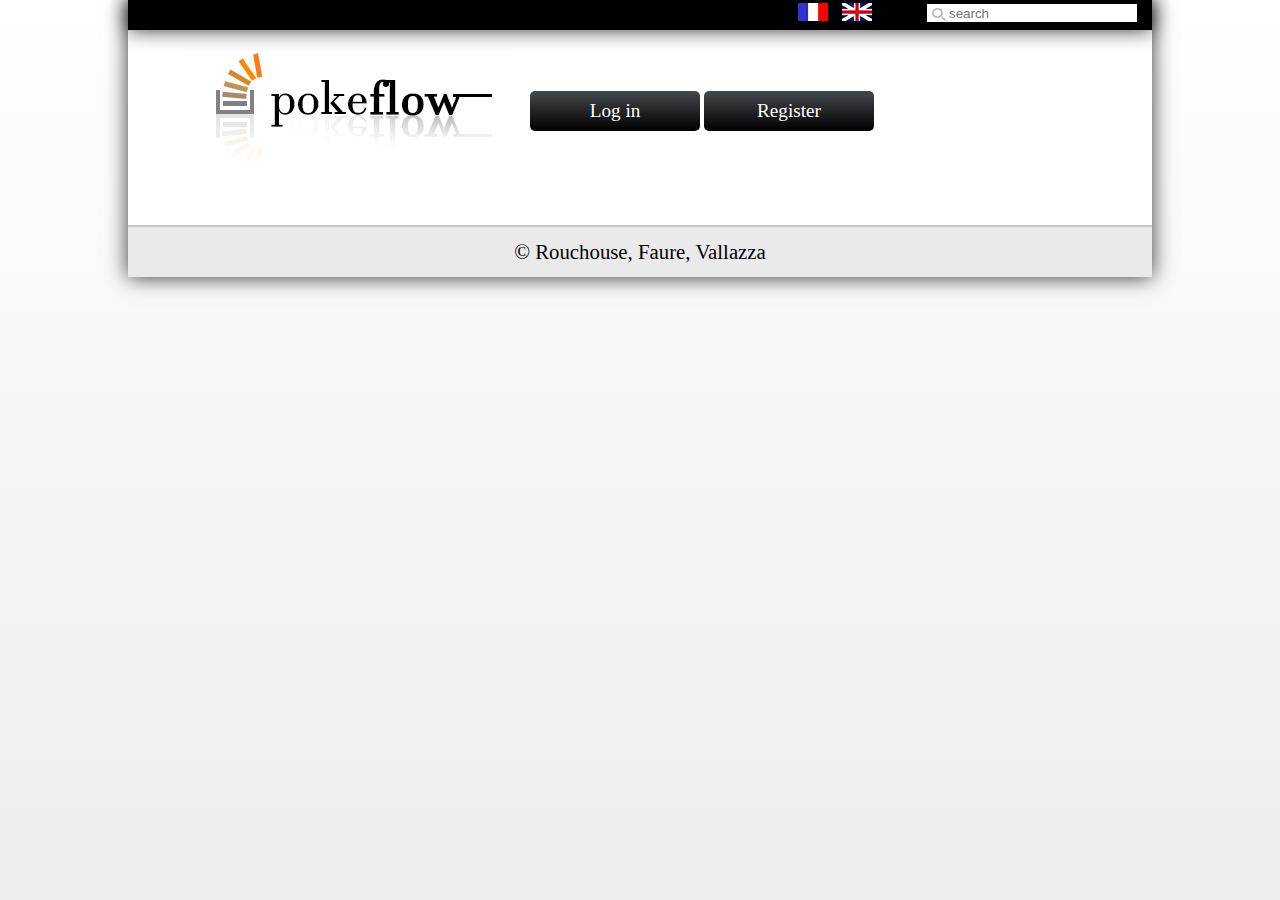
<file: Client HTMLJS/Pokeflow/en_EN/index.html>
<!DOCTYPE html>
<html>
	<head>
		<meta charset="UTF-8" />
		<!--[if lt IE 9]>
            <script src="http://html5shiv.googlecode.com/svn/trunk/html5.js"></script>
        <![endif]-->
		<title>PokéFlow</title>
		<link rel="stylesheet" href="../css/style_main.css" />
		<script src="script/jquery-2.1.0.min.js"></script>
		<script src="script/script_main.js"></script>
		<script src="script/cookies.js"></script>
		<script src="script/rest.js"></script>
		<script src="script/common.js"></script>
		<script src="script/index.js"></script>
	</head>
	<body>
	
		<header>
			<script src="header.html"></script>
			<script src="script/onload.js"></script>
		</header>
		
		<!-- Questions come here-->
		<section>
			<div id="questions">
				
			</div>
		</section>
		
		<footer>
			<p> © Rouchouse, Faure, Vallazza </p>
		</footer>
	</body>
</html>
</file>
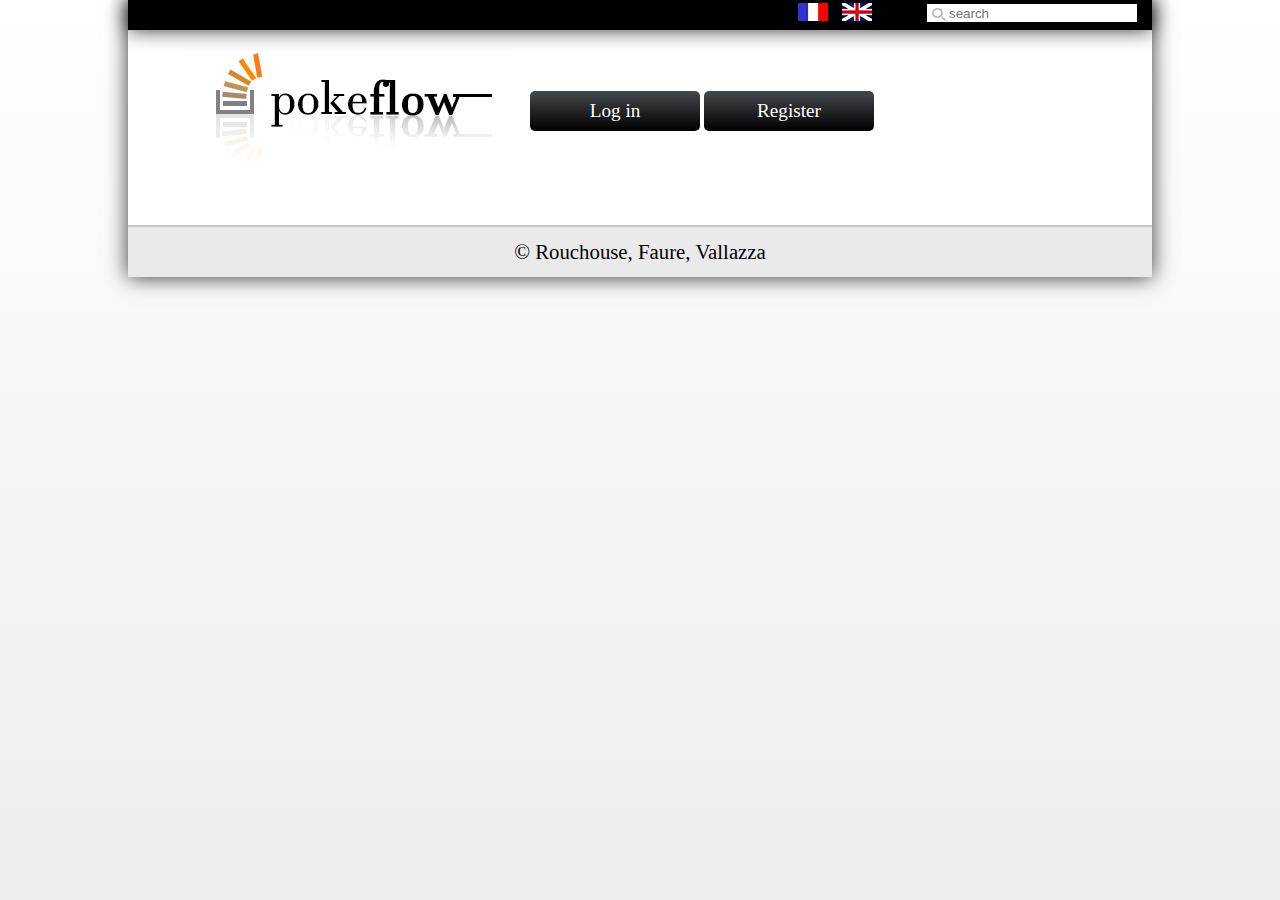
<file: Client HTMLJS/Pokeflow/en_EN/ask.html>
<!DOCTYPE html>
<html>
	<head>
		<meta charset="UTF-8" />
		<!--[if lt IE 9]>
            <script src="http://html5shiv.googlecode.com/svn/trunk/html5.js"></script>
        <![endif]-->
		<title>PokéFlow</title>
		<link rel="stylesheet" href="../css/style_main.css" />
		<link rel="stylesheet" href="../css/style_ask.css" />
		<script src="script/jquery-2.1.0.min.js"></script>
		<script src="script/script_main.js"></script>
		<script src="script/cookies.js"></script>
		<script src="script/rest.js"></script>
		<script src="script/common.js"></script>
		<script src="script/ask.js"></script>
	</head>
	<body>
	
		<header>
			<script src="header.html"></script>
			<script src="script/onload.js"></script>
		</header>
		
		<section>
			<h1>Ask a question</h1>
			<form>
				<table>
					<tr>
						<td>Subject : </td>
						<td><input type=text id="subject"></td>
					</tr>
					<tr>
						<td>Text : </td>
						<td><textarea id="text"></textarea></td>
					</tr>
					<tr>
						<td>Tags (split with a space) : </td>
						<td><input type=text id="tags"></td>
					</tr>
					<tr>
						<td colspan=2><input id="post" type="button" value="Post" onclick="ask();"></td>
					</tr>
				</table>
			</form>
			<div id="back">
				<a href="index.html">Back</a>
			</div>
		</section>
		
		<footer>
			<p> © Rouchouse, Faure, Vallazza </p>
		</footer>
		
	</body>
</html>
</file>
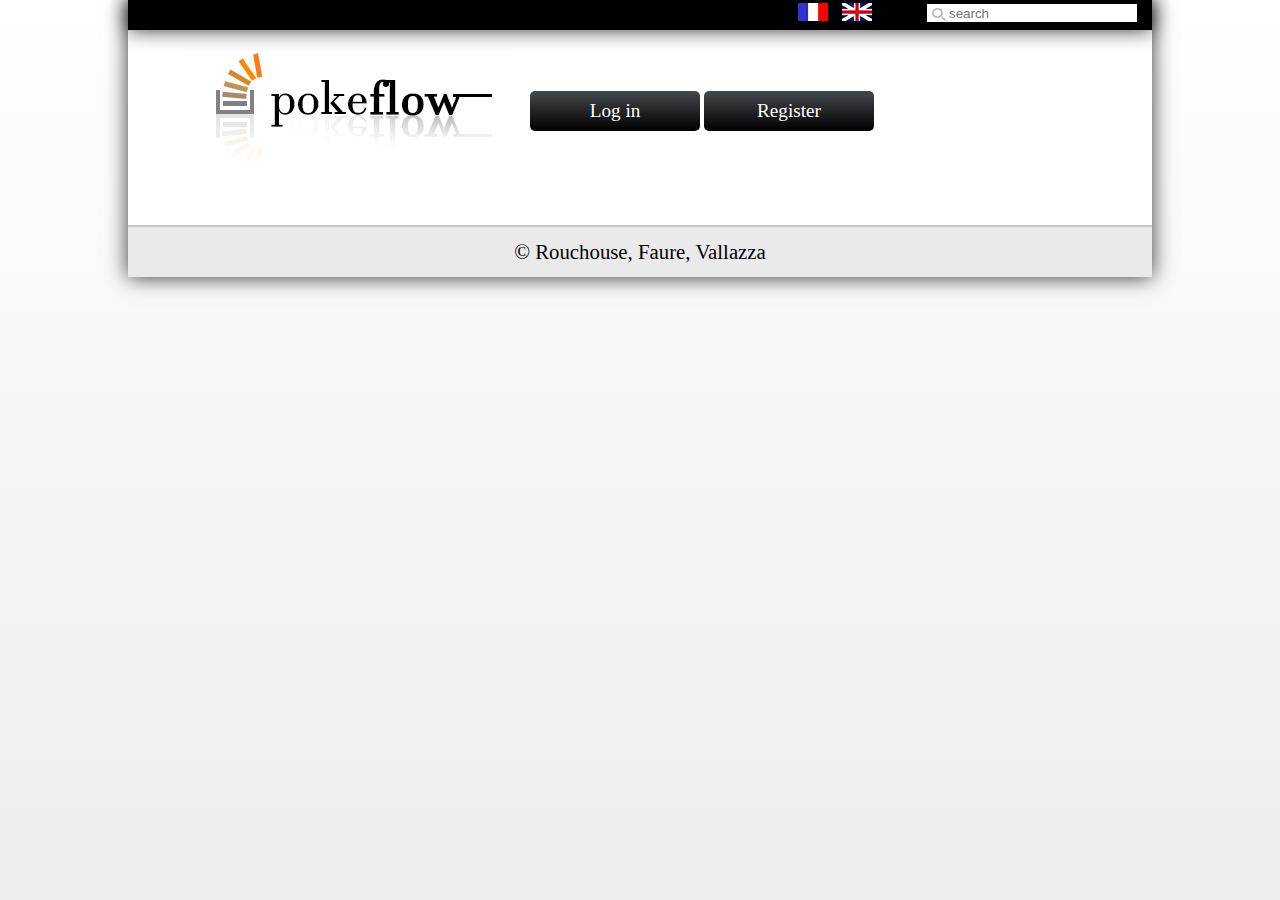
<file: Client HTMLJS/Pokeflow/en_EN/profile.html>
<!DOCTYPE html>
<html>
	<head>
		<meta charset="UTF-8" />
		<!--[if lt IE 9]>
            <script src="http://html5shiv.googlecode.com/svn/trunk/html5.js"></script>
        <![endif]-->
		<title>PokéFlow</title>
		<link rel="stylesheet" href="../css/style_profile.css" />
		<link rel="stylesheet" href="../css/style_main.css" />
		<script src="script/jquery-2.1.0.min.js"></script>
		<script src="script/script_main.js"></script>
		<script src="script/script_profile.js"></script>
		<script src="script/cookies.js"></script>
		<script src="script/rest.js"></script>
		<script src="script/common.js"></script>
		<script src="script/profile.js"></script>
	</head>
	<body>
	
		<header>
			<script src="header.html"></script>
			<script src="script/onload.js"></script>
		</header>
		
		<section>
			<div id="top">
				<h1>My profile</h1>
				<ul>
					<li>Informations</li>
					<li>Edit profile</li>
				</ul>
			</div>
			<div id="main_section_info">
				<h2 id="nickname"></h2>
				<div id="info">
					<div class="element">
						<h3 id="first_name">First name :</h3>
							<p id="firstNameP"></p>
					</div>
					<div class="element">
						<h3 id="last_name">Last name :</h3>
							<p id="lastNameP"></p>
					</div>
					<div class="element">
						<h3 id="email">Email :</h3>
							<p id="mailP"></p>
					</div>
					<div class="element">
						<h3 id="birthday">Birthdate :</h3>
							<p id="birthdayP"></p>
					</div>
					<p id="score">Score : </p>

					<div class="element">
						<h3 id="questions_asked">Questions asked : </h3>
					</div>
					<div class="element">
						<h3 id="answers_given">Answers posted : </h3>
					</div>
				</div>
			</div>
			
			<div id="main_section_edit">
				<form>
					<table>						
						<tr>
							<td>Password : </td>
							<td>
								<input type=password id="password2">
							</td>
						</tr>
						
						<tr>
							<td>First name : </td>
							<td>
								<input type=text id="firstName">
							</td>
						</tr>
						
						<tr>
							<td>Last name : </td>
							<td>
								<input type=text id="lastName">
							</td>
						</tr>
						
						<tr>
							<td>Email : </td>
							<td>
								<input type=email id="mail">
							</td>
						</tr>
						
						<tr>
							<td>Birthdate : </td>
							<td>
								<input type=date id="birthDate">
							</td>
						</tr>
						
						<tr>
							<td colspan=2>
								<input id="button" type=button value="Save modifications" onclick="update();">
							</td>
						</tr>
						
					</table>
				</form>
			</div>
			<div id="back">
				<a href="index.html">Back</a>
			</div>
		</section>
		
		<footer>
			<p> © Rouchouse, Faure, Vallazza </p>
		</footer>
		
	</body>
</html>
</file>
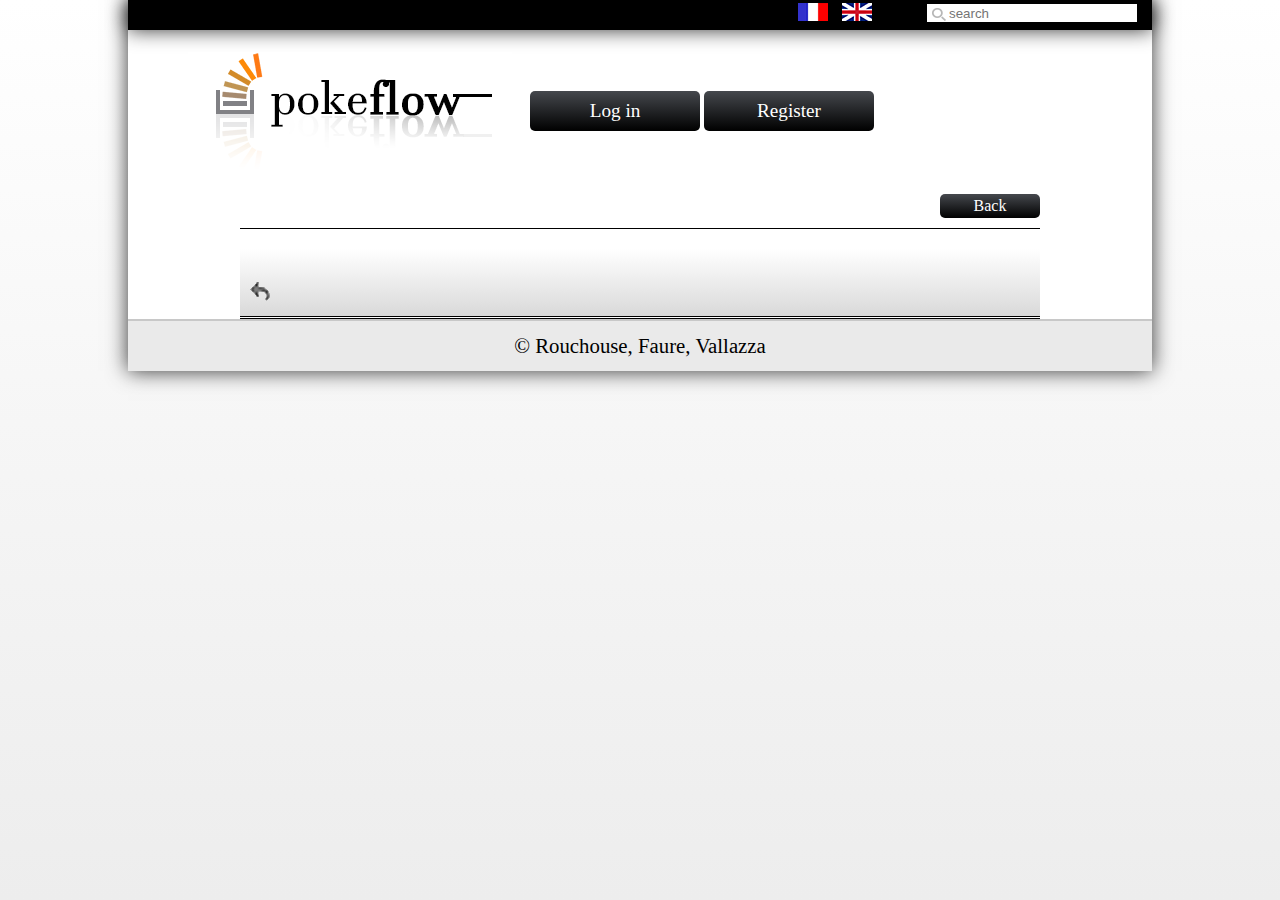
<file: Client HTMLJS/Pokeflow/en_EN/question.html>
<!DOCTYPE html>
<html>
	<head>
		<meta charset="UTF-8" />
		<!--[if lt IE 9]>
            <script src="http://html5shiv.googlecode.com/svn/trunk/html5.js"></script>
        <![endif]-->
		<title>PokéFlow</title>
		<link rel="stylesheet" href="../css/style_main.css" />
		<link rel="stylesheet" href="../css/style_question.css" />
		<script src="script/jquery-2.1.0.min.js"></script>
		<script src="script/script_main.js"></script>
		<script src="script/cookies.js"></script>
		<script src="script/rest.js"></script>
		<script src="script/common.js"></script>
		<script src="script/question.js"></script>
	</head>
	<body>
	
		<header>
			<script src="header.html"></script>
			<script src="script/onload.js"></script>
		</header>
		
		<!-- Question and answers come here-->
		<section id="mainSec">
			<div id="top">
				<p id="title"></p><p id="author"></p>
				<a href="index.html">Back</a>
			</div>
			
			<form id="addAnswer">
				<table>
					<tr>
						<td>Answer to : </td>
						<td><p id="author"></p></td>
					</tr>
					<tr>
						<td>Answer : </td>
						<td><textarea id="answer"></textarea></td>
					</tr>
					<tr>
						<td colspan=2><input id="post" type=button value="Post"></td>
					</tr>
				</table>
			</form>
			
			<div id="question">
				<div class="text">
					<p></p>
				</div>
				<div id="tags">
					<p></p>
				</div>
				<div class="edit">
					<img alt="edit" src="../img/edit.png" onclick="displayEdit();"/>
					<form>
						<textarea cols="95" rows="5"></textarea>
						<input id="postModif" type=button value="Save" onclick="edit();">
					</form>
				</div>
				<img id="reply" alt="reply" src="../img/reply.png" onclick="displayAddAnswer();" />
				<img id="delete" alt="delete" src="../img/delete.png" onclick="deletePost();" />
			</div>
			
		</section>
		
		<footer>
			<p> © Rouchouse, Faure, Vallazza </p>
		</footer>
		
	</body>
</html>
</file>
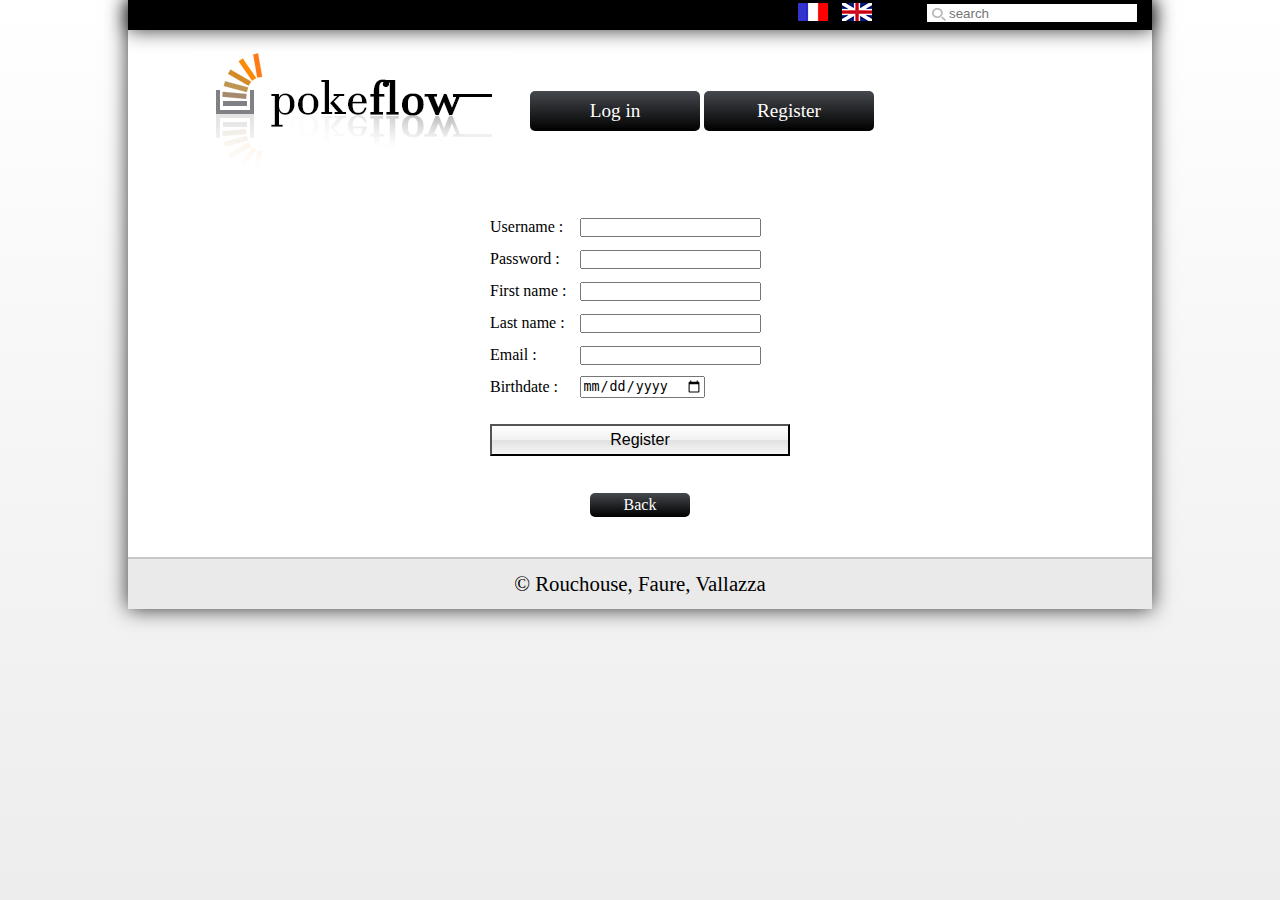
<file: Client HTMLJS/Pokeflow/en_EN/register.html>
<!DOCTYPE html>
<html>
	<head>
		<meta charset="UTF-8" />
		<!--[if lt IE 9]>
            <script src="http://html5shiv.googlecode.com/svn/trunk/html5.js"></script>
        <![endif]-->
		<title>PokéFlow</title>
		<link rel="stylesheet" href="../css/style_register.css" />
		<link rel="stylesheet" href="../css/style_main.css" />
		<script src="script/jquery-2.1.0.min.js"></script>
		<script src="script/script_main.js"></script>
		<script src="script/script_profile.js"></script>
		<script src="script/cookies.js"></script>
		<script src="script/rest.js"></script>
		<script src="script/common.js"></script>
		<script src="script/register.js"></script>
	</head>
	<body>
	
		<header>
			<script src="header.html"></script>
			<script src="script/onload.js"></script>
		</header>
			
			<div id="main_section_edit">
				<form>
					<table>
					    <tr>
							<td>Username : </td>
							<td>
								<input type=text id="username2">
							</td>
						</tr>
						<tr>
							<td>Password : </td>
							<td>
								<input type=password id="password2">
							</td>
						</tr>
						
						<tr>
							<td>First name : </td>
							<td>
								<input type=text id="firstName">
							</td>
						</tr>
						
						<tr>
							<td>Last name : </td>
							<td>
								<input type=text id="lastName">
							</td>
						</tr>
						
						<tr>
							<td>Email : </td>
							<td>
								<input type=email id="mail">
							</td>
						</tr>
						
						<tr>
							<td>Birthdate : </td>
							<td>
								<input type=date id="birthDate">
							</td>
						</tr>
						
						<tr>
							<td colspan=2>
								<input id="button" type=button value="Register" onclick="addUser();">
							</td>
						</tr>
						
					</table>
				</form>
			</div>
			<div id="back">
				<a href="index.html">Back</a>
			</div>
		</section>
		
		<footer>
			<p> © Rouchouse, Faure, Vallazza </p>
		</footer>
		
	</body>
</html>
</file>
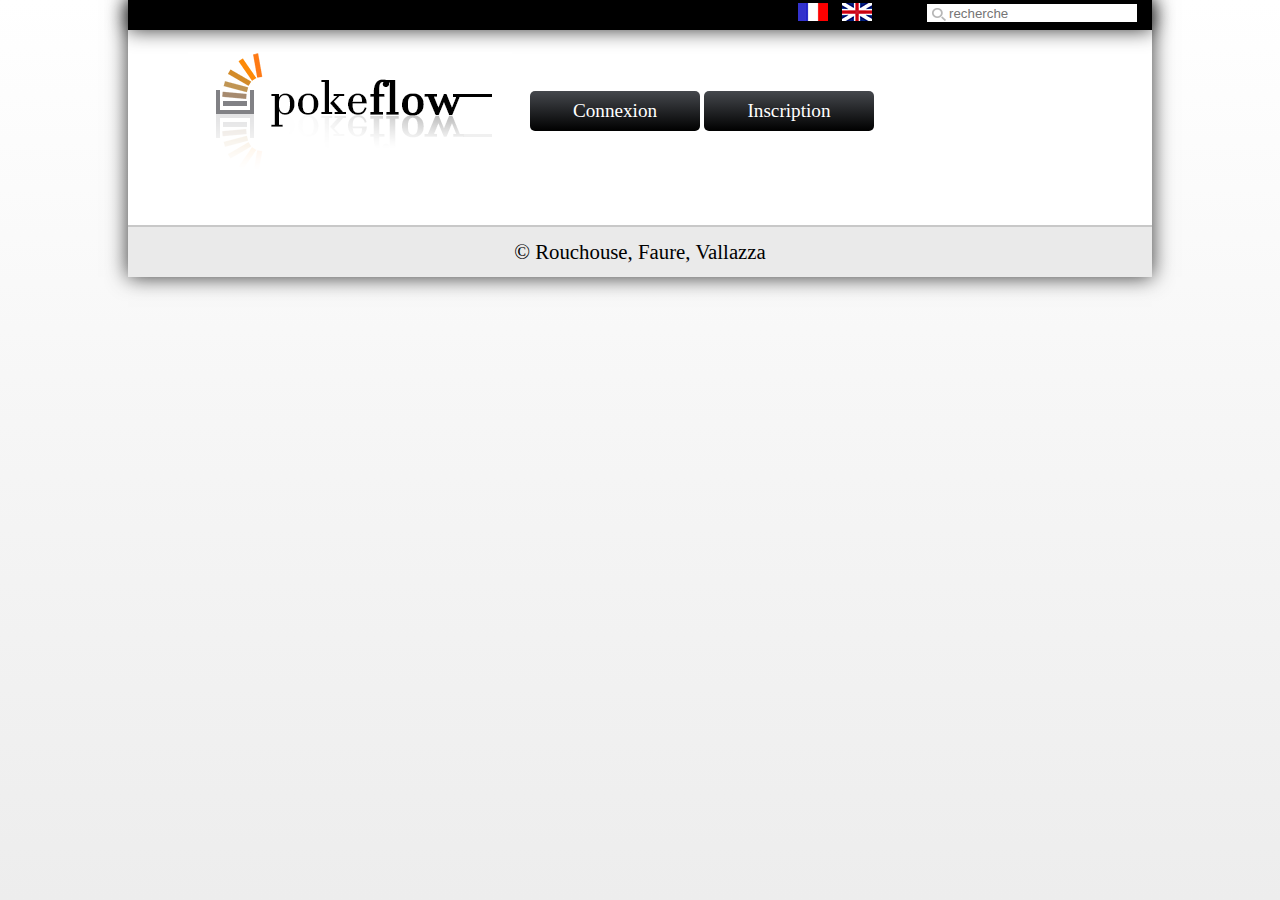
<file: Client HTMLJS/Pokeflow/fr_FR/ask.html>
<!DOCTYPE html>
<html>
	<head>
		<meta charset="UTF-8" />
		<!--[if lt IE 9]>
            <script src="http://html5shiv.googlecode.com/svn/trunk/html5.js"></script>
        <![endif]-->
		<title>PokéFlow</title>
		<link rel="stylesheet" href="../css/style_main.css" />
		<link rel="stylesheet" href="../css/style_ask.css" />
		<script src="script/jquery-2.1.0.min.js"></script>
		<script src="script/script_main.js"></script>
		<script src="script/cookies.js"></script>
		<script src="script/rest.js"></script>
		<script src="script/common.js"></script>
		<script src="script/ask.js"></script>
	</head>
	<body>
	
		<header>
			<script src="header.html"></script>
			<script src="script/onload.js"></script>
		</header>
		
		<section>
			<h1>Poser une question</h1>
			<form>
				<table>
					<tr>
						<td>Sujet : </td>
						<td><input type=text id="subject"></td>
					</tr>
					<tr>
						<td>Texte : </td>
						<td><textarea id="text"></textarea></td>
					</tr>
					<tr>
						<td>Tags (séparés par un espace) : </td>
						<td><input type=text id="tags"></td>
					</tr>
					<tr>
						<td colspan=2><input id="post" type="button" value="Poster" onclick="ask();"></td>
					</tr>
				</table>
			</form>
			<div id="back">
				<a href="index.html">Retour</a>
			</div>
		</section>
		
		<footer>
			<p> © Rouchouse, Faure, Vallazza </p>
		</footer>
		
	</body>
</html>
</file>
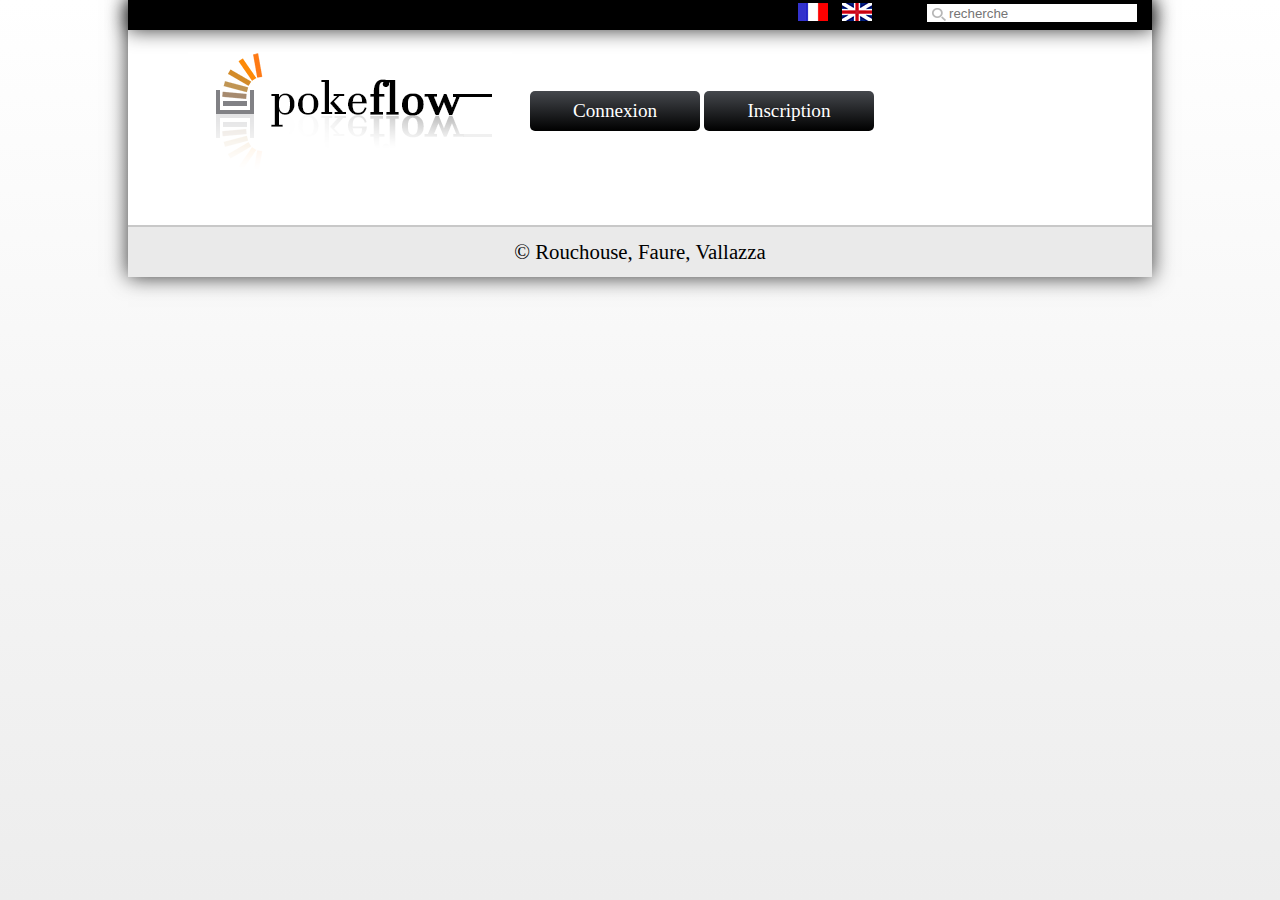
<file: Client HTMLJS/Pokeflow/fr_FR/profile.html>
<!DOCTYPE html>
<html>
	<head>
		<meta charset="UTF-8" />
		<!--[if lt IE 9]>
            <script src="http://html5shiv.googlecode.com/svn/trunk/html5.js"></script>
        <![endif]-->
		<title>PokéFlow</title>
		<link rel="stylesheet" href="../css/style_profile.css" />
		<link rel="stylesheet" href="../css/style_main.css" />
		<script src="script/jquery-2.1.0.min.js"></script>
		<script src="script/script_main.js"></script>
		<script src="script/script_profile.js"></script>
		<script src="script/cookies.js"></script>
		<script src="script/rest.js"></script>
		<script src="script/common.js"></script>
		<script src="script/profile.js"></script>
	</head>
	<body>
	
		<header>
			<script src="header.html"></script>
			<script src="script/onload.js"></script>
		</header>
		
		<section>
			<div id="top">
				<h1>Mon profil</h1>
				<ul>
					<li>Mes informations</li>
					<li>Modifier mon profil</li>
				</ul>
			</div>
			<div id="main_section_info">
				<h2 id="nickname"></h2>
				<div id="info">
					<div class="element">
						<h3 id="first_name">Prénom :</h3>
							<p id="firstNameP"></p>
					</div>
					<div class="element">
						<h3 id="last_name">Nom :</h3>
							<p id="lastNameP"></p>
					</div>
					<div class="element">
						<h3 id="email">Email :</h3>
							<p id="mailP"></p>
					</div>
					<div class="element">
						<h3 id="birthday">Date de naissance :</h3>
							<p id="birthdayP"></p>
					</div>
					<p id="score">Score : </p>

					<div class="element">
						<h3 id="questions_asked">Questions posées : </h3>
					</div>
					<div class="element">
						<h3 id="answers_given">Réponses données : </h3>
					</div>
				</div>
			</div>
			
			<div id="main_section_edit">
				<form>
					<table>						
						<tr>
							<td>Mot de passe : </td>
							<td>
								<input type=password id="password2">
							</td>
						</tr>
						
						<tr>
							<td>Prénom : </td>
							<td>
								<input type=text id="firstName">
							</td>
						</tr>
						
						<tr>
							<td>Nom : </td>
							<td>
								<input type=text id="lastName">
							</td>
						</tr>
						
						<tr>
							<td>Email : </td>
							<td>
								<input type=email id="mail">
							</td>
						</tr>
						
						<tr>
							<td>Date de naissance : </td>
							<td>
								<input type=date id="birthDate">
							</td>
						</tr>
						
						<tr>
							<td colspan=2>
								<input id="button" type=button value="Enregistrer les modifications" onclick="update();">
							</td>
						</tr>
						
					</table>
				</form>
			</div>
			<div id="back">
				<a href="index.html">Retour</a>
			</div>
		</section>
		
		<footer>
			<p> © Rouchouse, Faure, Vallazza </p>
		</footer>
		
	</body>
</html>
</file>
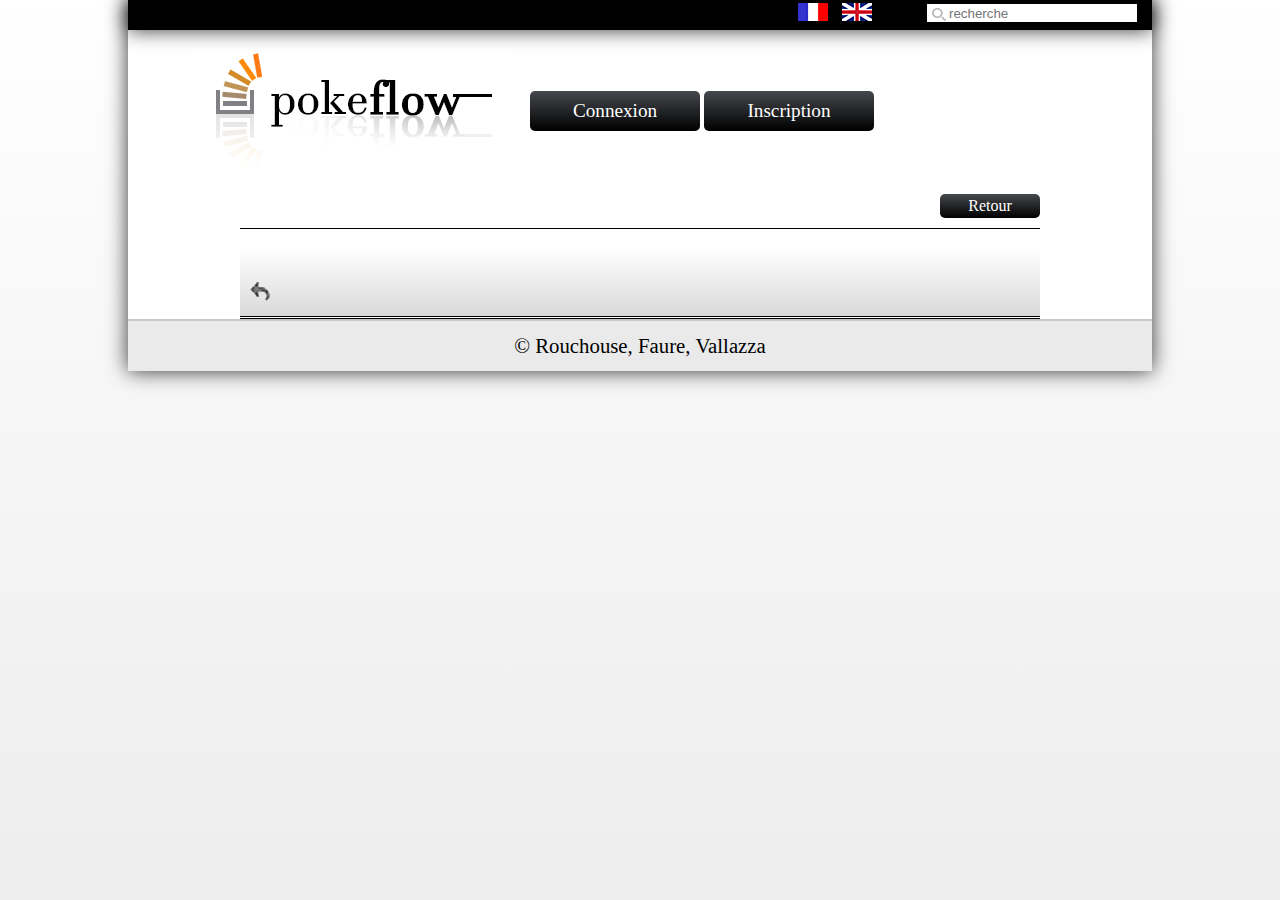
<file: Client HTMLJS/Pokeflow/fr_FR/question.html>
<!DOCTYPE html>
<html>
	<head>
		<meta charset="UTF-8" />
		<!--[if lt IE 9]>
            <script src="http://html5shiv.googlecode.com/svn/trunk/html5.js"></script>
        <![endif]-->
		<title>PokéFlow</title>
		<link rel="stylesheet" href="../css/style_main.css" />
		<link rel="stylesheet" href="../css/style_question.css" />
		<script src="script/jquery-2.1.0.min.js"></script>
		<script src="script/script_main.js"></script>
		<script src="script/cookies.js"></script>
		<script src="script/rest.js"></script>
		<script src="script/common.js"></script>
		<script src="script/question.js"></script>
	</head>
	<body>
	
		<header>
			<script src="header.html"></script>
			<script src="script/onload.js"></script>
		</header>
		
		<!-- Question and answers come here-->
		<section id="mainSec">
			<div id="top">
				<p id="title"></p><p id="author"></p>
				<a href="index.html">Retour</a>
			</div>
			
			<form id="addAnswer">
				<table>
					<tr>
						<td>Répondre à : </td>
						<td><p id="author"></p></td>
					</tr>
					<tr>
						<td>Réponse : </td>
						<td><textarea id="answer"></textarea></td>
					</tr>
					<tr>
						<td colspan=2><input id="post" type=button value="Poster"></td>
					</tr>
				</table>
			</form>
			
			<div id="question">
				<div class="text">
					<p></p>
				</div>
				<div id="tags">
					<p></p>
				</div>
				<div class="edit">
					<img alt="edit" src="../img/edit.png" onclick="displayEdit();"/>
					<form>
						<textarea cols="95" rows="5"></textarea>
						<input id="postModif" type=button value="Enregistrer" onclick="edit();">
					</form>
				</div>
				<img id="reply" alt="reply" src="../img/reply.png" onclick="displayAddAnswer();" />
				<img id="delete" alt="delete" src="../img/delete.png" onclick="deletePost();" />
			</div>
			
		</section>
		
		<footer>
			<p> © Rouchouse, Faure, Vallazza </p>
		</footer>
		
	</body>
</html>
</file>
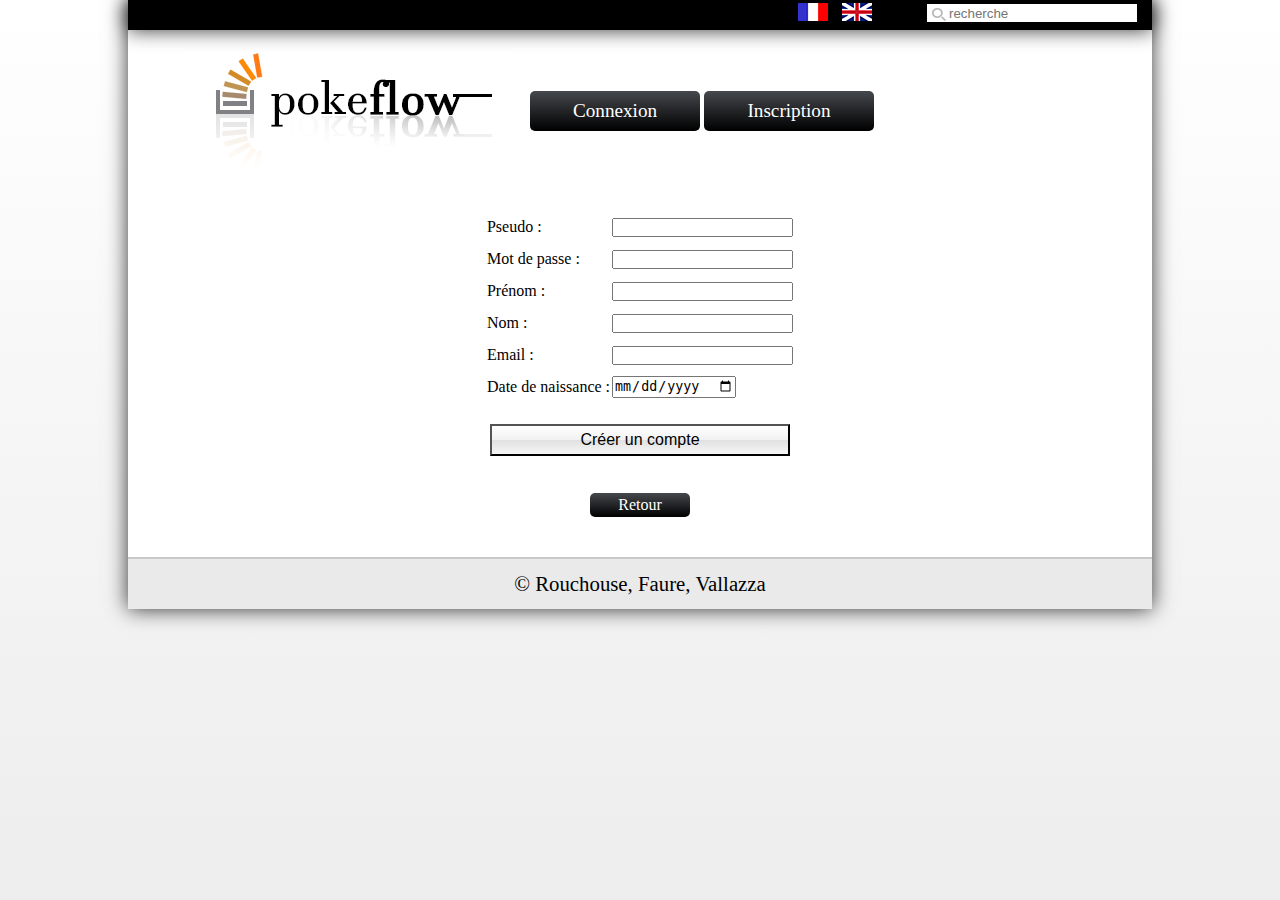
<file: Client HTMLJS/Pokeflow/fr_FR/register.html>
<!DOCTYPE html>
<html>
	<head>
		<meta charset="UTF-8" />
		<!--[if lt IE 9]>
            <script src="http://html5shiv.googlecode.com/svn/trunk/html5.js"></script>
        <![endif]-->
		<title>PokéFlow</title>
		<link rel="stylesheet" href="../css/style_register.css" />
		<link rel="stylesheet" href="../css/style_main.css" />
		<script src="script/jquery-2.1.0.min.js"></script>
		<script src="script/script_main.js"></script>
		<script src="script/script_profile.js"></script>
		<script src="script/cookies.js"></script>
		<script src="script/rest.js"></script>
		<script src="script/common.js"></script>
		<script src="script/register.js"></script>
	</head>
	<body>
	
		<header>
			<script src="header.html"></script>
			<script src="script/onload.js"></script>
		</header>
			
			<div id="main_section_edit">
				<form>
					<table>
					    <tr>
							<td>Pseudo : </td>
							<td>
								<input type=text id="username2">
							</td>
						</tr>
						<tr>
							<td>Mot de passe : </td>
							<td>
								<input type=password id="password2">
							</td>
						</tr>
						
						<tr>
							<td>Prénom : </td>
							<td>
								<input type=text id="firstName">
							</td>
						</tr>
						
						<tr>
							<td>Nom : </td>
							<td>
								<input type=text id="lastName">
							</td>
						</tr>
						
						<tr>
							<td>Email : </td>
							<td>
								<input type=email id="mail">
							</td>
						</tr>
						
						<tr>
							<td>Date de naissance : </td>
							<td>
								<input type=date id="birthDate">
							</td>
						</tr>
						
						<tr>
							<td colspan=2>
								<input id="button" type=button value="Créer un compte" onclick="addUser();">
							</td>
						</tr>
						
					</table>
				</form>
			</div>
			<div id="back">
				<a href="index.html">Retour</a>
			</div>
		</section>
		
		<footer>
			<p> © Rouchouse, Faure, Vallazza </p>
		</footer>
		
	</body>
</html>
</file>
<file: Client HTMLJS/Pokeflow/css/style_main.css>
*
{
	margin:0;
	padding:0;
}

html
{
	background: rgb(255,255,255); /* Old browsers */
	/* IE9 SVG, needs conditional override of 'filter' to 'none' */
	background: url([data-uri]);
	background: -moz-linear-gradient(top,  rgba(255,255,255,1) 0%, rgba(246,246,246,1) 47%, rgba(237,237,237,1) 100%); /* FF3.6+ */
	background: -webkit-gradient(linear, left top, left bottom, color-stop(0%,rgba(255,255,255,1)), color-stop(47%,rgba(246,246,246,1)), color-stop(100%,rgba(237,237,237,1))); /* Chrome,Safari4+ */
	background: -webkit-linear-gradient(top,  rgba(255,255,255,1) 0%,rgba(246,246,246,1) 47%,rgba(237,237,237,1) 100%); /* Chrome10+,Safari5.1+ */
	background: -o-linear-gradient(top,  rgba(255,255,255,1) 0%,rgba(246,246,246,1) 47%,rgba(237,237,237,1) 100%); /* Opera 11.10+ */
	background: -ms-linear-gradient(top,  rgba(255,255,255,1) 0%,rgba(246,246,246,1) 47%,rgba(237,237,237,1) 100%); /* IE10+ */
	background: linear-gradient(to bottom,  rgba(255,255,255,1) 0%,rgba(246,246,246,1) 47%,rgba(237,237,237,1) 100%); /* W3C */
	filter: progid:DXImageTransform.Microsoft.gradient( startColorstr='#ffffff', endColorstr='#ededed',GradientType=0 ); /* IE6-8 */
}

body
{
	width : 1024px;	
	margin : auto;
	background-color : white;
	box-shadow: 0 0 20px rgba(0, 0, 0, 0.8);
}

html
{
	background-repeat: no-repeat;
    background-attachment: fixed;
}

header
{
	height : 175px;
}

header input
{
	color: #888;
	border : solid black 1px;
	padding: 2px 5px 2px inherit;
	background: #ffffff url('../img/search.png') no-repeat 3px 2px;
	padding-left: 22px;
}

header #headImg
{
	margin-top : 22px;
	display : inline-block;
	height : 120px;
	vertical-align : middle;
	margin-left: 60px;
} 

#search
{
	height : 30px;
	background-color : black;
	box-shadow: 0 0 20px rgba(0, 0, 0, 0.8);
}

#search input
{
	margin-top : 3px;
	margin-left : 50px;
	display : inline-block;
	vertical-align : middle;
	height : 18px;
}

#search img
{
	margin-left : 10px;
}

#search #languages
{
	margin-left : 660px;
	display : inline-block;
	vertical-align : middle;
	height : 18px;
}

nav li
{
	list-style-type : none;
	display : inline-block;
	width : 150px;
	height : 40px;
	text-align : center;
	line-height : 40px;
	cursor : pointer;
	font-size : 1.2em;
	background: rgb(69,72,77); /* Old browsers */
	/* IE9 SVG, needs conditional override of 'filter' to 'none' */
	background: url([data-uri]);
	background: -moz-linear-gradient(top,  rgba(69,72,77,1) 0%, rgba(0,0,0,1) 100%); /* FF3.6+ */
	background: -webkit-gradient(linear, left top, left bottom, color-stop(0%,rgba(69,72,77,1)), color-stop(100%,rgba(0,0,0,1))); /* Chrome,Safari4+ */
	background: -webkit-linear-gradient(top,  rgba(69,72,77,1) 0%,rgba(0,0,0,1) 100%); /* Chrome10+,Safari5.1+ */
	background: -o-linear-gradient(top,  rgba(69,72,77,1) 0%,rgba(0,0,0,1) 100%); /* Opera 11.10+ */
	background: -ms-linear-gradient(top,  rgba(69,72,77,1) 0%,rgba(0,0,0,1) 100%); /* IE10+ */
	background: linear-gradient(to bottom,  rgba(69,72,77,1) 0%,rgba(0,0,0,1) 100%); /* W3C */
	filter: progid:DXImageTransform.Microsoft.gradient( startColorstr='#45484d', endColorstr='#000000',GradientType=0 ); /* IE6-8 */
	color : white;
	padding : 0px 10px 0px 10px;
	border-radius : 5px; 
	position : relative;
}

nav
{
	margin-top : 20px;
	display : inline-block;
	vertical-align : middle;
	height : 30px;
	margin-left : 18px;
	height : 40px;
}


#loginBox
{
	display : none;
	position : absolute;
	background-color : white;
	left: 391px;
	top: 134px;
	background: #FFF;
	border: solid 1px #BBBBBB;
	border-radius: 5px;
	box-shadow: 0px 0px 15px #999;
	padding-top : 10px;
	padding-bottom : 10px;
	width : 200px;
	text-align : center;
	z-Index : 10;
}

#loginBox  p:first-child
{
	margin-top: 0px;
}

#loginBox  p, .send
{
	margin-top : 10px;
}

#arrow 
{
	border-left: 11px solid transparent;
	border-right: 11px solid transparent;
	border-bottom: 11px solid #FFF;
	position: absolute;
	left: 88px;
	top: -11px;
}

#loginBox input
{
	background: rgb(246,246,246); 
}

.send, .close
{
	border : solid 1px #BBBBBB;
	background-color : white;
	border-radius : 5px;
	cursor : pointer;
}

.close
{
	margin : auto;
	width : 150px;
	padding : 3px;
}

.send
{	
	width : 158px;
	padding : 4px;
	font-weight : bold;
}

section #questions
{
	width : 800px;
	margin : auto;
	padding-bottom : 50px;
}

section .questionBlock
{
	width : 800px;
	height : 75px;	
	background: rgb(255,255,255); /* Old browsers */
	/* IE9 SVG, needs conditional override of 'filter' to 'none' */
	background: url([data-uri]);
	background: -moz-linear-gradient(top,  rgba(255,255,255,1) 0%, rgba(248,248,248,1) 100%); /* FF3.6+ */
	background: -webkit-gradient(linear, left top, left bottom, color-stop(0%,rgba(255,255,255,1)), color-stop(100%,rgba(248,248,248,1))); /* Chrome,Safari4+ */
	background: -webkit-linear-gradient(top,  rgba(255,255,255,1) 0%,rgba(248,248,248,1) 100%); /* Chrome10+,Safari5.1+ */
	background: -o-linear-gradient(top,  rgba(255,255,255,1) 0%,rgba(248,248,248,1) 100%); /* Opera 11.10+ */
	background: -ms-linear-gradient(top,  rgba(255,255,255,1) 0%,rgba(248,248,248,1) 100%); /* IE10+ */
	background: linear-gradient(to bottom,  rgba(255,255,255,1) 0%,rgba(248,248,248,1) 100%); /* W3C */
	filter: progid:DXImageTransform.Microsoft.gradient( startColorstr='#ffffff', endColorstr='#f8f8f8',GradientType=0 ); /* IE6-8 */
	margin-top : 8px;
	box-shadow: 0 2px 2px rgba(0, 0, 0, 0.5);
}

section .questionBlock p
{
	display : inline-block;
	vertical-align : top;
}

section .question
{
	width : 65%;
	margin-left : 20px;
	font-weight : bold;
	color : #3c3c3c;
	margin-top : 16px;
	font-size : 1.1em;
	text-align : justify;
	max-height : 40px;
	text-overflow: ellipsis; 
}

section .question:hover
{
	color : #afafaf;
}

section .author
{
	margin-left : 500px;
	width : 150px;
	color : #8a8a8a;
}

section .date
{
	margin-left : 10px;
	color : #a0a0a0;
}

.votesNb, .answersNb
{
	width : 75px;
	text-align : center;
	margin-top : 18px;
}

section .answersNb
{
	border-right : gray solid 1px;
}

footer
{
	background-color : #eaeaea;
	height : 50px;
	font-size : 1.3em;
	text-align : center;
	line-height : 50px;
	border-top : solid 2px #c8c8c8; 
}
</file>
<file: Client HTMLJS/Pokeflow/css/style_ask.css>
h1
{
	text-align : center;
}

section form
{
	width : 780px;
	margin : auto;
	
	padding : 10px;
	background: rgb(255,255,255); /* Old browsers */
	/* IE9 SVG, needs conditional override of 'filter' to 'none' */
	background: url([data-uri]);
	background: -moz-linear-gradient(top,  rgba(255,255,255,1) 0%, rgba(248,248,248,1) 100%); /* FF3.6+ */
	background: -webkit-gradient(linear, left top, left bottom, color-stop(0%,rgba(255,255,255,1)), color-stop(100%,rgba(248,248,248,1))); /* Chrome,Safari4+ */
	background: -webkit-linear-gradient(top,  rgba(255,255,255,1) 0%,rgba(248,248,248,1) 100%); /* Chrome10+,Safari5.1+ */
	background: -o-linear-gradient(top,  rgba(255,255,255,1) 0%,rgba(248,248,248,1) 100%); /* Opera 11.10+ */
	background: -ms-linear-gradient(top,  rgba(255,255,255,1) 0%,rgba(248,248,248,1) 100%); /* IE10+ */
	background: linear-gradient(to bottom,  rgba(255,255,255,1) 0%,rgba(248,248,248,1) 100%); /* W3C */
	filter: progid:DXImageTransform.Microsoft.gradient( startColorstr='#ffffff', endColorstr='#f8f8f8',GradientType=0 ); /* IE6-8 */
	margin-top : 8px;
	box-shadow: 0 2px 2px rgba(0, 0, 0, 0.5);
}

section
{
	padding-bottom : 25px;
}

section #back
{
	width : 100px;
	color : white;
	background: rgb(69,72,77); /* Old browsers */
	/* IE9 SVG, needs conditional override of 'filter' to 'none' */
	background: url([data-uri]);
	background: -moz-linear-gradient(top,  rgba(69,72,77,1) 0%, rgba(0,0,0,1) 100%); /* FF3.6+ */
	background: -webkit-gradient(linear, left top, left bottom, color-stop(0%,rgba(69,72,77,1)), color-stop(100%,rgba(0,0,0,1))); /* Chrome,Safari4+ */
	background: -webkit-linear-gradient(top,  rgba(69,72,77,1) 0%,rgba(0,0,0,1) 100%); /* Chrome10+,Safari5.1+ */
	background: -o-linear-gradient(top,  rgba(69,72,77,1) 0%,rgba(0,0,0,1) 100%); /* Opera 11.10+ */
	background: -ms-linear-gradient(top,  rgba(69,72,77,1) 0%,rgba(0,0,0,1) 100%); /* IE10+ */
	background: linear-gradient(to bottom,  rgba(69,72,77,1) 0%,rgba(0,0,0,1) 100%); /* W3C */
	filter: progid:DXImageTransform.Microsoft.gradient( startColorstr='#45484d', endColorstr='#000000',GradientType=0 ); /* IE6-8 */
	text-align : center;
	padding : 3px 0px 3px 0px;
	margin : auto;
	border-radius : 5px;
	margin-top : 25px;
}

section #back  a
{
	color : white;
	text-decoration : none;
}

td:first-child
{
	text-align : right;
}

td
{
	padding : 10px 0px 10px 0px;
}

section form input, section textarea
{	
	margin-left : 20px;
	height : 25px;
	border: solid 1px #BBBBBB;
	border-radius : 5px;
}

section form input:not(#post), section textarea
{
	width : 550px;
}

section textarea
{
	min-height : 100px;
	max-width : 550px;
}

section form #post
{
	width : 150px;
	font-size : 1em;
	background: rgb(255,255,255); /* Old browsers */
	/* IE9 SVG, needs conditional override of 'filter' to 'none' */
	background: url([data-uri]);
	background: -moz-linear-gradient(top,  rgba(255,255,255,1) 0%, rgba(241,241,241,1) 50%, rgba(225,225,225,1) 51%, rgba(246,246,246,1) 100%); /* FF3.6+ */
	background: -webkit-gradient(linear, left top, left bottom, color-stop(0%,rgba(255,255,255,1)), color-stop(50%,rgba(241,241,241,1)), color-stop(51%,rgba(225,225,225,1)), color-stop(100%,rgba(246,246,246,1))); /* Chrome,Safari4+ */
	background: -webkit-linear-gradient(top,  rgba(255,255,255,1) 0%,rgba(241,241,241,1) 50%,rgba(225,225,225,1) 51%,rgba(246,246,246,1) 100%); /* Chrome10+,Safari5.1+ */
	background: -o-linear-gradient(top,  rgba(255,255,255,1) 0%,rgba(241,241,241,1) 50%,rgba(225,225,225,1) 51%,rgba(246,246,246,1) 100%); /* Opera 11.10+ */
	background: -ms-linear-gradient(top,  rgba(255,255,255,1) 0%,rgba(241,241,241,1) 50%,rgba(225,225,225,1) 51%,rgba(246,246,246,1) 100%); /* IE10+ */
	background: linear-gradient(to bottom,  rgba(255,255,255,1) 0%,rgba(241,241,241,1) 50%,rgba(225,225,225,1) 51%,rgba(246,246,246,1) 100%); /* W3C */
	filter: progid:DXImageTransform.Microsoft.gradient( startColorstr='#ffffff', endColorstr='#f6f6f6',GradientType=0 ); /* IE6-8 */
	cursor : pointer;
}
</file>
<file: Client HTMLJS/Pokeflow/css/style_profile.css>
#top, h2, #score
{
	text-align : center;
}

#top
{
	
	width : 800px;
	margin:auto;
}

h1
{
	padding-bottom : 20px;
	font-size : 2em;
}

#top li
{
	width : 250px;
	display : inline-block;
	cursor : pointer;
	height : 30px;
	text-align : center;
	line-height : 30px;
	font-size : 1.2em;
	background: rgb(255,255,255); /* Old browsers */
	/* IE9 SVG, needs conditional override of 'filter' to 'none' */
	background: url([data-uri]);
	background: -moz-linear-gradient(top,  rgba(255,255,255,1) 0%, rgba(241,241,241,1) 50%, rgba(225,225,225,1) 51%, rgba(246,246,246,1) 100%); /* FF3.6+ */
	background: -webkit-gradient(linear, left top, left bottom, color-stop(0%,rgba(255,255,255,1)), color-stop(50%,rgba(241,241,241,1)), color-stop(51%,rgba(225,225,225,1)), color-stop(100%,rgba(246,246,246,1))); /* Chrome,Safari4+ */
	background: -webkit-linear-gradient(top,  rgba(255,255,255,1) 0%,rgba(241,241,241,1) 50%,rgba(225,225,225,1) 51%,rgba(246,246,246,1) 100%); /* Chrome10+,Safari5.1+ */
	background: -o-linear-gradient(top,  rgba(255,255,255,1) 0%,rgba(241,241,241,1) 50%,rgba(225,225,225,1) 51%,rgba(246,246,246,1) 100%); /* Opera 11.10+ */
	background: -ms-linear-gradient(top,  rgba(255,255,255,1) 0%,rgba(241,241,241,1) 50%,rgba(225,225,225,1) 51%,rgba(246,246,246,1) 100%); /* IE10+ */
	background: linear-gradient(to bottom,  rgba(255,255,255,1) 0%,rgba(241,241,241,1) 50%,rgba(225,225,225,1) 51%,rgba(246,246,246,1) 100%); /* W3C */
	filter: progid:DXImageTransform.Microsoft.gradient( startColorstr='#ffffff', endColorstr='#f6f6f6',GradientType=0 ); /* IE6-8 */
	box-shadow: 0 2px 2px rgba(0, 0, 0, 0.5);
	color : black;
	padding : 0px 10px 0px 10px;
	position : relative;
}

#top li:last-child
{
	margin-left : 50px;
}

#top li:hover
{
	box-shadow: 0 5px 5px rgba(0, 0, 0, 0.5);
}

#main_section_info, #main_section_edit
{
	width : 800px;
	margin : auto;
	margin-top : 20px;
}


#main_section_info #info a
{
	display : block;
	text-decoration : none;
	color : black;
}

section #back  a
{
	color : white;
	text-decoration : none;
}

#main_section_info #info p, #main_section_info #info a
{
	margin-top : 5px;
	margin-left : 25px;
}

footer
{
	margin-top : 40px;
}

#score
{
	font-weight : bold;
	font-size : 1.5em;
	padding-top : 20px;
}

#main_section_info .element, table
{
	padding : 5px;
	background: rgb(255,255,255); /* Old browsers */
	/* IE9 SVG, needs conditional override of 'filter' to 'none' */
	background: url([data-uri]);
	background: -moz-linear-gradient(top,  rgba(255,255,255,1) 0%, rgba(248,248,248,1) 100%); /* FF3.6+ */
	background: -webkit-gradient(linear, left top, left bottom, color-stop(0%,rgba(255,255,255,1)), color-stop(100%,rgba(248,248,248,1))); /* Chrome,Safari4+ */
	background: -webkit-linear-gradient(top,  rgba(255,255,255,1) 0%,rgba(248,248,248,1) 100%); /* Chrome10+,Safari5.1+ */
	background: -o-linear-gradient(top,  rgba(255,255,255,1) 0%,rgba(248,248,248,1) 100%); /* Opera 11.10+ */
	background: -ms-linear-gradient(top,  rgba(255,255,255,1) 0%,rgba(248,248,248,1) 100%); /* IE10+ */
	background: linear-gradient(to bottom,  rgba(255,255,255,1) 0%,rgba(248,248,248,1) 100%); /* W3C */
	filter: progid:DXImageTransform.Microsoft.gradient( startColorstr='#ffffff', endColorstr='#f8f8f8',GradientType=0 ); /* IE6-8 */
	margin-top : 8px;
	box-shadow: 0 2px 2px rgba(0, 0, 0, 0.5);
}

section #back
{
	width : 100px;
	color : white;
	background: rgb(69,72,77); /* Old browsers */
	/* IE9 SVG, needs conditional override of 'filter' to 'none' */
	background: url([data-uri]);
	background: -moz-linear-gradient(top,  rgba(69,72,77,1) 0%, rgba(0,0,0,1) 100%); /* FF3.6+ */
	background: -webkit-gradient(linear, left top, left bottom, color-stop(0%,rgba(69,72,77,1)), color-stop(100%,rgba(0,0,0,1))); /* Chrome,Safari4+ */
	background: -webkit-linear-gradient(top,  rgba(69,72,77,1) 0%,rgba(0,0,0,1) 100%); /* Chrome10+,Safari5.1+ */
	background: -o-linear-gradient(top,  rgba(69,72,77,1) 0%,rgba(0,0,0,1) 100%); /* Opera 11.10+ */
	background: -ms-linear-gradient(top,  rgba(69,72,77,1) 0%,rgba(0,0,0,1) 100%); /* IE10+ */
	background: linear-gradient(to bottom,  rgba(69,72,77,1) 0%,rgba(0,0,0,1) 100%); /* W3C */
	filter: progid:DXImageTransform.Microsoft.gradient( startColorstr='#45484d', endColorstr='#000000',GradientType=0 ); /* IE6-8 */
	text-align : center;
	padding : 3px 0px 3px 0px;
	margin : auto;
	border-radius : 5px;
}

input
{
	border-radius : 4px;
	width : 200px;
	margin-left :25px;
	background: rgb(246,246,246); /* Old browsers */
}

#main_section_edit, #main_section_info
{
	margin-bottom: 20px;
}

#main_section_edit
{
	display : none;
}

table
{
	margin:auto;
	padding: 15px 200px 15px 200px;
}

td
{
	height : 30px;
}

tr:last-child
{
	text-align : center;
}

#button
{
	width : 300px;
	font-size : 1em;
	background: rgb(255,255,255); /* Old browsers */
	/* IE9 SVG, needs conditional override of 'filter' to 'none' */
	background: url([data-uri]);
	background: -moz-linear-gradient(top,  rgba(255,255,255,1) 0%, rgba(241,241,241,1) 50%, rgba(225,225,225,1) 51%, rgba(246,246,246,1) 100%); /* FF3.6+ */
	background: -webkit-gradient(linear, left top, left bottom, color-stop(0%,rgba(255,255,255,1)), color-stop(50%,rgba(241,241,241,1)), color-stop(51%,rgba(225,225,225,1)), color-stop(100%,rgba(246,246,246,1))); /* Chrome,Safari4+ */
	background: -webkit-linear-gradient(top,  rgba(255,255,255,1) 0%,rgba(241,241,241,1) 50%,rgba(225,225,225,1) 51%,rgba(246,246,246,1) 100%); /* Chrome10+,Safari5.1+ */
	background: -o-linear-gradient(top,  rgba(255,255,255,1) 0%,rgba(241,241,241,1) 50%,rgba(225,225,225,1) 51%,rgba(246,246,246,1) 100%); /* Opera 11.10+ */
	background: -ms-linear-gradient(top,  rgba(255,255,255,1) 0%,rgba(241,241,241,1) 50%,rgba(225,225,225,1) 51%,rgba(246,246,246,1) 100%); /* IE10+ */
	background: linear-gradient(to bottom,  rgba(255,255,255,1) 0%,rgba(241,241,241,1) 50%,rgba(225,225,225,1) 51%,rgba(246,246,246,1) 100%); /* W3C */
	filter: progid:DXImageTransform.Microsoft.gradient( startColorstr='#ffffff', endColorstr='#f6f6f6',GradientType=0 ); /* IE6-8 */
	padding : 5px 0px 5px 0px;
	margin-top : 20px;
}
</file>
<file: Client HTMLJS/Pokeflow/css/style_question.css>
section
{
	width : 800px;
	margin : auto;
	margin-top : 30px;
}

section #title
{
	font-size : 2em;
}

section #author
{
	padding-left: 50px;
	font-size : 1.7em;
	font-style : italic;
}

section #question, section .answer
{
	margin-top : 20px;
	padding : 10px;
	border-bottom : double 1px;
}

section #question
{
	border-bottom : double 3px;
}

section #question
{
	background: rgb(255,255,255); /* Old browsers */
	/* IE9 SVG, needs conditional override of 'filter' to 'none' */
	background: url([data-uri]);
	background: -moz-linear-gradient(top,  rgba(255,255,255,1) 0%, rgba(217,217,217,1) 100%); /* FF3.6+ */
	background: -webkit-gradient(linear, left top, left bottom, color-stop(0%,rgba(255,255,255,1)), color-stop(100%,rgba(217,217,217,1))); /* Chrome,Safari4+ */
	background: -webkit-linear-gradient(top,  rgba(255,255,255,1) 0%,rgba(217,217,217,1) 100%); /* Chrome10+,Safari5.1+ */
	background: -o-linear-gradient(top,  rgba(255,255,255,1) 0%,rgba(217,217,217,1) 100%); /* Opera 11.10+ */
	background: -ms-linear-gradient(top,  rgba(255,255,255,1) 0%,rgba(217,217,217,1) 100%); /* IE10+ */
	background: linear-gradient(to bottom,  rgba(255,255,255,1) 0%,rgba(217,217,217,1) 100%); /* W3C */
	filter: progid:DXImageTransform.Microsoft.gradient( startColorstr='#ffffff', endColorstr='#d9d9d9',GradientType=0 ); /* IE6-8 */
}

section .answer:last-child
{
	border : none;
}

section .vote, section .text
{
	display : inline-block;
	vertical-align : top;
	
}

section .vote 
{
	text-align : center;
	width : 100px;
}

section .text
{
	width : 676px;
	text-align : justify;
}

section #top *
{
	display : inline-block;
} 

section #top
{
	border-bottom : solid 1px;
	padding-bottom : 5px;
	position : relative;
}

section #top a
{
	position : absolute;
	margin-left : 250px;
	right : 0px;
	bottom : 10px;
	width : 100px;
	color : white;
	background: rgb(69,72,77); /* Old browsers */
	/* IE9 SVG, needs conditional override of 'filter' to 'none' */
	background: url([data-uri]);
	background: -moz-linear-gradient(top,  rgba(69,72,77,1) 0%, rgba(0,0,0,1) 100%); /* FF3.6+ */
	background: -webkit-gradient(linear, left top, left bottom, color-stop(0%,rgba(69,72,77,1)), color-stop(100%,rgba(0,0,0,1))); /* Chrome,Safari4+ */
	background: -webkit-linear-gradient(top,  rgba(69,72,77,1) 0%,rgba(0,0,0,1) 100%); /* Chrome10+,Safari5.1+ */
	background: -o-linear-gradient(top,  rgba(69,72,77,1) 0%,rgba(0,0,0,1) 100%); /* Opera 11.10+ */
	background: -ms-linear-gradient(top,  rgba(69,72,77,1) 0%,rgba(0,0,0,1) 100%); /* IE10+ */
	background: linear-gradient(to bottom,  rgba(69,72,77,1) 0%,rgba(0,0,0,1) 100%); /* W3C */
	filter: progid:DXImageTransform.Microsoft.gradient( startColorstr='#45484d', endColorstr='#000000',GradientType=0 ); /* IE6-8 */
	text-align : center;
	text-decoration : none;
	padding : 3px 0px 3px 0px;
	border-radius : 5px;
}

section #question #tags
{
	text-align : right;
	margin-top : 5px;
	color : #a0a0a0;
}

section textarea
{
	max-width : 775px;
	max-height : 100px;
}

section form
{
	display: none;
}

section .edit
{
	display: none;
}

section .edit img
{
	cursor : pointer;
}

#delete
{
	display: none;
	cursor : pointer;
}

#reply
{
	cursor: pointer;
}

#addAnswer
{
	display: none;
}

#addAnswer td:first-child
{
	text-align : right;
}

#addAnswer td
{
	padding : 10px 0px 10px 0px;
}

#addAnswer input, #addAnswer textarea, #postModif
{	
	margin-left : 20px;
	height : 25px;
	border: solid 1px #BBBBBB;
	border-radius : 5px;
}

#addAnswer input, #addAnswer textarea
{
	width : 550px;
}

#addAnswer textarea
{
	min-height : 100px;
	max-width : 550px;
}

#addAnswer #post, #postModif
{
	width : 150px;
	font-size : 1em;
	background: rgb(255,255,255); /* Old browsers */
	/* IE9 SVG, needs conditional override of 'filter' to 'none' */
	background: url([data-uri]);
	background: -moz-linear-gradient(top,  rgba(255,255,255,1) 0%, rgba(241,241,241,1) 50%, rgba(225,225,225,1) 51%, rgba(246,246,246,1) 100%); /* FF3.6+ */
	background: -webkit-gradient(linear, left top, left bottom, color-stop(0%,rgba(255,255,255,1)), color-stop(50%,rgba(241,241,241,1)), color-stop(51%,rgba(225,225,225,1)), color-stop(100%,rgba(246,246,246,1))); /* Chrome,Safari4+ */
	background: -webkit-linear-gradient(top,  rgba(255,255,255,1) 0%,rgba(241,241,241,1) 50%,rgba(225,225,225,1) 51%,rgba(246,246,246,1) 100%); /* Chrome10+,Safari5.1+ */
	background: -o-linear-gradient(top,  rgba(255,255,255,1) 0%,rgba(241,241,241,1) 50%,rgba(225,225,225,1) 51%,rgba(246,246,246,1) 100%); /* Opera 11.10+ */
	background: -ms-linear-gradient(top,  rgba(255,255,255,1) 0%,rgba(241,241,241,1) 50%,rgba(225,225,225,1) 51%,rgba(246,246,246,1) 100%); /* IE10+ */
	background: linear-gradient(to bottom,  rgba(255,255,255,1) 0%,rgba(241,241,241,1) 50%,rgba(225,225,225,1) 51%,rgba(246,246,246,1) 100%); /* W3C */
	filter: progid:DXImageTransform.Microsoft.gradient( startColorstr='#ffffff', endColorstr='#f6f6f6',GradientType=0 ); /* IE6-8 */
	cursor : pointer;
}

#postModif
{
	width : 200px;
	padding : 2px;
	margin-left : 578px;
}

table
{
	margin : auto;
}
</file>
<file: Client HTMLJS/Pokeflow/css/style_register.css>
#main_section_edit
{
	width : 800px;
	margin : auto;
	margin-top : 20px;
}

#back  a
{
	color : white;
	text-decoration : none;
}

footer
{
	margin-top : 40px;
}

#score
{
	font-weight : bold;
	font-size : 1.5em;
	padding-top : 20px;
}

#back
{
	width : 100px;
	color : white;
	background: rgb(69,72,77); /* Old browsers */
	/* IE9 SVG, needs conditional override of 'filter' to 'none' */
	background: url([data-uri]);
	background: -moz-linear-gradient(top,  rgba(69,72,77,1) 0%, rgba(0,0,0,1) 100%); /* FF3.6+ */
	background: -webkit-gradient(linear, left top, left bottom, color-stop(0%,rgba(69,72,77,1)), color-stop(100%,rgba(0,0,0,1))); /* Chrome,Safari4+ */
	background: -webkit-linear-gradient(top,  rgba(69,72,77,1) 0%,rgba(0,0,0,1) 100%); /* Chrome10+,Safari5.1+ */
	background: -o-linear-gradient(top,  rgba(69,72,77,1) 0%,rgba(0,0,0,1) 100%); /* Opera 11.10+ */
	background: -ms-linear-gradient(top,  rgba(69,72,77,1) 0%,rgba(0,0,0,1) 100%); /* IE10+ */
	background: linear-gradient(to bottom,  rgba(69,72,77,1) 0%,rgba(0,0,0,1) 100%); /* W3C */
	filter: progid:DXImageTransform.Microsoft.gradient( startColorstr='#45484d', endColorstr='#000000',GradientType=0 ); /* IE6-8 */
	text-align : center;
	padding : 3px 0px 3px 0px;
	margin : auto;
	border-radius : 5px;
}

section input
{
	border-radius : 4px;
	width : 200px;
	margin-left :25px;
	background: rgb(246,246,246); /* Old browsers */
}

#main_section_edit
{
	margin-bottom: 20px;
}

table
{
	margin:auto;
	padding: 15px 200px 15px 200px;
}

td
{
	height : 30px;
}

tr:last-child
{
	text-align : center;
}

#button
{
	width : 300px;
	font-size : 1em;
	background: rgb(255,255,255); /* Old browsers */
	/* IE9 SVG, needs conditional override of 'filter' to 'none' */
	background: url([data-uri]);
	background: -moz-linear-gradient(top,  rgba(255,255,255,1) 0%, rgba(241,241,241,1) 50%, rgba(225,225,225,1) 51%, rgba(246,246,246,1) 100%); /* FF3.6+ */
	background: -webkit-gradient(linear, left top, left bottom, color-stop(0%,rgba(255,255,255,1)), color-stop(50%,rgba(241,241,241,1)), color-stop(51%,rgba(225,225,225,1)), color-stop(100%,rgba(246,246,246,1))); /* Chrome,Safari4+ */
	background: -webkit-linear-gradient(top,  rgba(255,255,255,1) 0%,rgba(241,241,241,1) 50%,rgba(225,225,225,1) 51%,rgba(246,246,246,1) 100%); /* Chrome10+,Safari5.1+ */
	background: -o-linear-gradient(top,  rgba(255,255,255,1) 0%,rgba(241,241,241,1) 50%,rgba(225,225,225,1) 51%,rgba(246,246,246,1) 100%); /* Opera 11.10+ */
	background: -ms-linear-gradient(top,  rgba(255,255,255,1) 0%,rgba(241,241,241,1) 50%,rgba(225,225,225,1) 51%,rgba(246,246,246,1) 100%); /* IE10+ */
	background: linear-gradient(to bottom,  rgba(255,255,255,1) 0%,rgba(241,241,241,1) 50%,rgba(225,225,225,1) 51%,rgba(246,246,246,1) 100%); /* W3C */
	filter: progid:DXImageTransform.Microsoft.gradient( startColorstr='#ffffff', endColorstr='#f6f6f6',GradientType=0 ); /* IE6-8 */
	padding : 5px 0px 5px 0px;
	margin-top : 20px;
}
</file>
